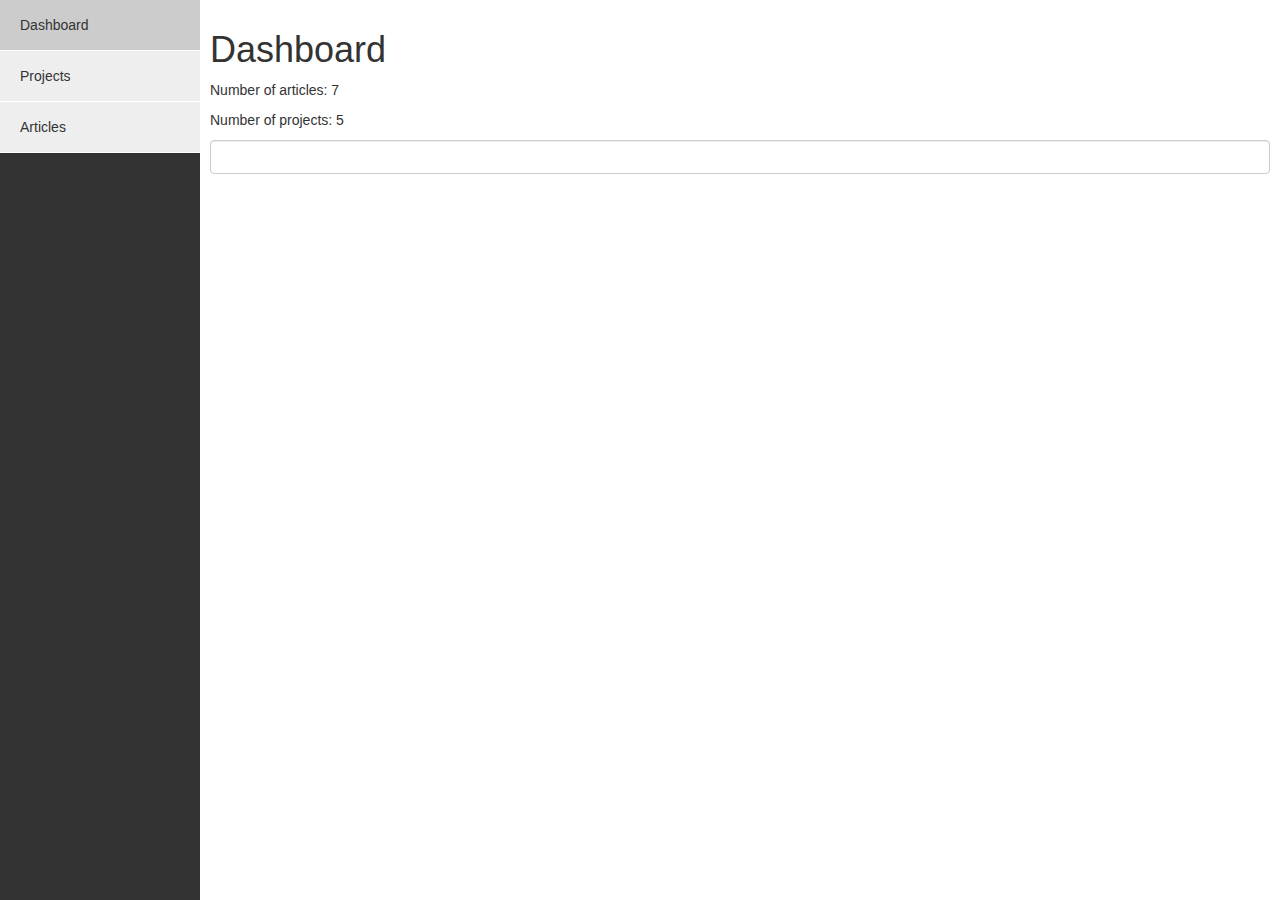
<file: index.html>
<!DOCTYPE html>
<html ng-app="myApp">
    <head>
        
        <link href="libs/bootstrap/css/bootstrap.min.css" rel="stylesheet">
        <link href="css/style.css" rel="stylesheet">
        <script src="libs/jquery-2.2.0.js"></script>
        <script src="libs/bootstrap/js/bootstrap.min.js"></script>
        <script src="libs/angular.min.js"></script>
        <script src="libs/angular-ui-router.min.js"></script>
        
    </head>
    <body ng-controller="MainCtrl">
    
        <side-nav buttons="navButtons"></side-nav>
        <!-- ui-view attribute determines which element should nest all the state or route templates -->
        <div ui-view class="content-view"></div>
        
    </body>
    
    <script src="js/app.js"></script>
    <script src="js/controller.js"></script>
    <script src="views/articles/ctrl.js"></script>
    <script src="views/dashboard/ctrl.js"></script>
    <script src="views/projects/ctrl.js"></script>
    <script src="directives/side-nav.js"></script>
    <script src="services/projects.js"></script>
    
</html>
</file>
<file: css/style.css>
.nav-container{
    
    position: absolute;
    width:200px;
    background-color: #333;
    
}

.content-view{
    
    margin-left: 200px;
    padding:10px;
    
}

.nav-button{
    
    padding:0px 20px;
    line-height: 50px;
    background-color: #eee;
    border-bottom:1px solid #fff;
    
}

.active{
    
    background-color: #ccc;
    
}
</file>
